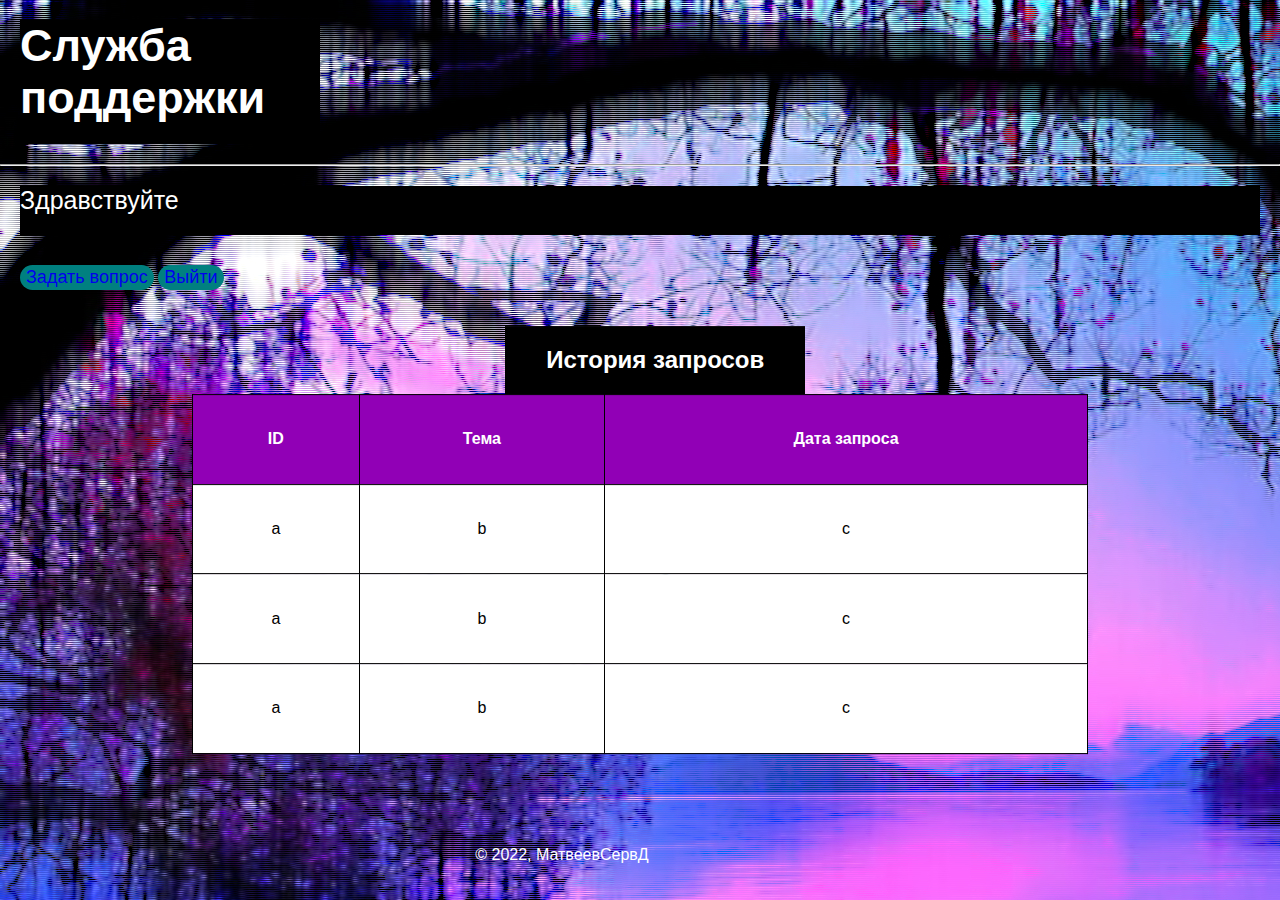
<file: PaulMatthewsServiceDeskM.html>
<!DOCTYPE html>
<html>
 <head>
  <meta charset="UTF-8">
  <meta name="viewport" content="width=device-width, initial-scale=1.0">
  <title>Поддержка демо</title>
	<link rel="stylesheet" type="text/css" href="styleMain.css">
 </head>
 <body>
  <header>
  	<h1>Служба поддержки</h1>
  	<hr/>
  	<p>Здравствуйте <span id="results"></span></p>
   <nav>
	<button type="button"><a href="PaulMatthewsServiceDeskQ.html">Задать вопрос</a></button>
	<button type="button"><a href="index.html">Выйти</a></button>
   </nav>
  </header>
  <main>
   <form class="tableForm">
      <table class="table">
         <thead>
            <caption><h2>История запросов</h2></caption>
               <th>ID</th>
               <th>Тема</th>
               <th>Дата запроса</th>
         </thead>
         <tbody>
            <tr>
               <td>a</td>
               <td>b</td>
               <td>c</td>
            </tr>
            <tr>
               <td>a</td>
               <td>b</td>
               <td>c</td>
            </tr>
            <tr>
               <td>a</td>
               <td>b</td>
               <td>c</td>
            </tr>
         </tbody>
      </table>
   </form>   
  </main>
  <script>
      /*const resultsList = document.getElementById('results')
      new URLSearchParams(window.location.search).users[i].name => {
         resultsList.append()
         resultsList.append(document.createElement('br'))
      }*/
  </script>
  <footer>
   <div>
      <p1>© 2022, МатвеевСервД</p1>
   </div>
  </footer>
 </body>
</html>
</file>
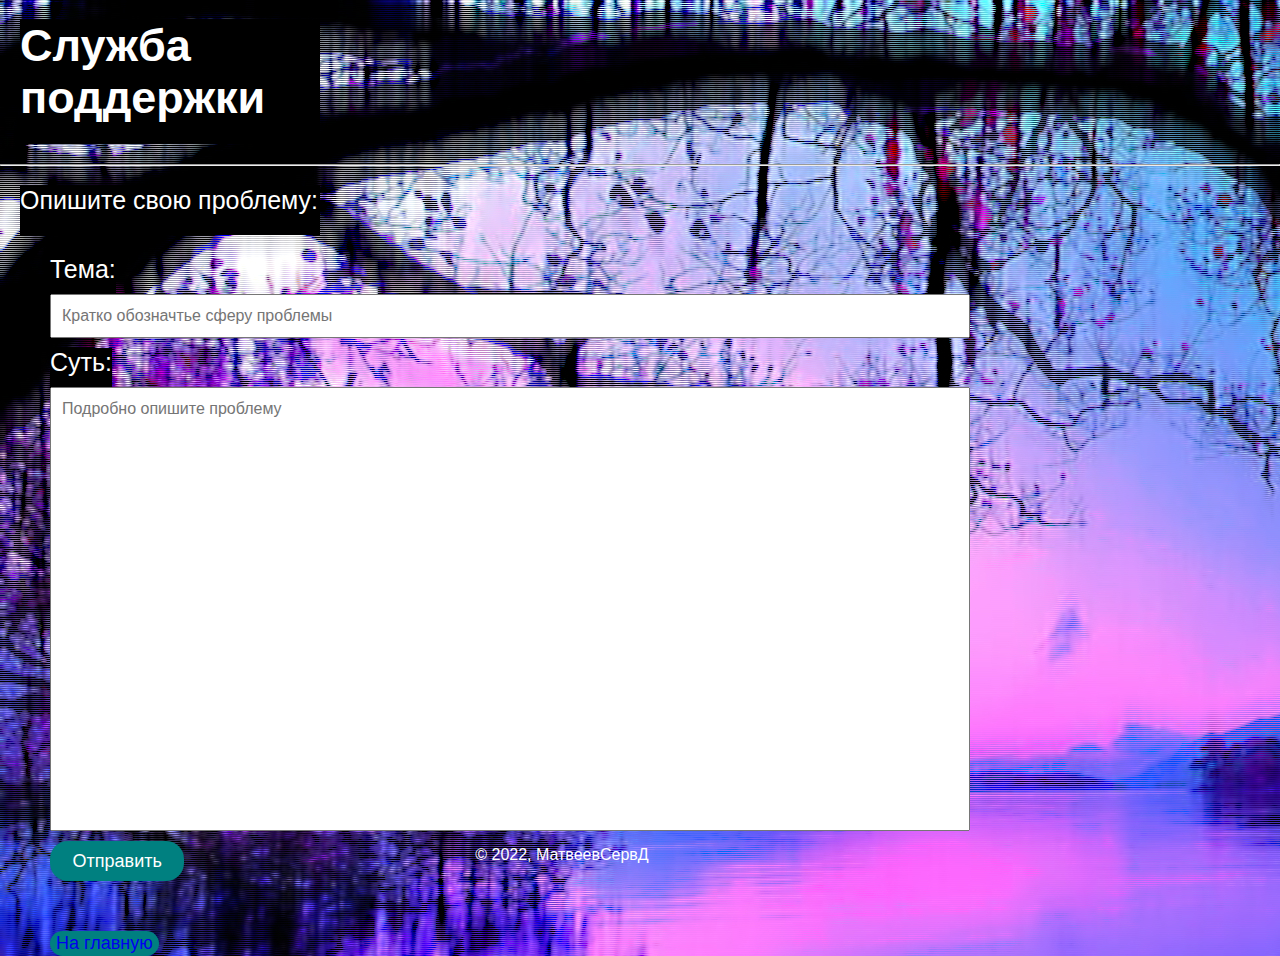
<file: PaulMatthewsServiceDeskQ.html>
<!DOCTYPE html>
<html>
 <head>
  <meta charset="UTF-8">
  <meta name="viewport" content="width=device-width, initial-scale=1.0">
  <title>Поддержка демо - Вопрос</title>
	<link rel="stylesheet" type="text/css" href="styleQ.css">
 </head>
 <body>
  <header>
  	<h1>Служба поддержки</h1>
	<hr/>
	<p>Опишите свою проблему:</p>
  </header>
  <div class="Question">
	<form>
		<p1>Тема: </p1>
		<input type="text" name="Theme" placeholder="Кратко обозначтье сферу проблемы">
		<p1>Суть: </p1>
		<input type="text" name="Prob" placeholder="Подробно опишите проблему">
		<input type="submit" autofocus value="Отправить">
		
	</form>
  </div>
   <nav>
	<button type="button"><a href="PaulMatthewsServiceDeskM.html">На главную</a></button>
   </nav>
   <script src="login.js"></script>
   <footer>
	<div>
	   <p2>© 2022, МатвеевСервД</p2>
	</div>
   </footer>
 </body>
</html>
</file>
<file: styleMain.css>
body{
	margin: 0;
	padding: 0;
	background: url(BG.jpg);
	background-repeat: no-repeat;
	font-family: sans-serif;
}

h1{
	width: 300px;
	margin: 20px;
	padding: 0 0 20px;
	font-size: 45px;
	color: white;
	background-color: black;
}

p{
	margin: 20px;
	padding: 0 0 20px;
	font-size: 25px;
	color: white;
	background-color: black;
}

nav{
	margin: 30px 20px 0;
}

a{
	text-decoration: none;
}

button{
	border: none;
	outline: none;
	height: 25px;
	background: teal;
	color: #fff;
	font-size: 18px;
	border-radius: 18px;
}

p1{
	position: absolute;
	color: white;
	top: 95%;
	left: 50%;
	transform: translate(-95%,-50%);
	
}

.tableForm {
	width: 70%;
	height: 70%;
	margin: 20px 0px 0;
}

.tableForm caption{
	width: 300px;
	color: white;
	background-color: black;
	left: 35%;
	position: relative;
}

.tableForm table{
	width: 70%;
	height: 40%;
	top: 60%;
	left: 50%;
	position: absolute;
	transform: translate(-50%,-50%);
	box-sizing: border-box;
	border-collapse: collapse;
}

tr{
	color: black;
	background-color: #fff;
}

.tableForm table td,.tableForm table th{
	padding: 12px 15px;
	border: 1px solid black;
	text-align: center;
}

.tableForm table th{
	background-color:rgb(145, 0, 182);
	color: #ffffff;
}
</file>
<file: styleQ.css>
body{
	margin: 0;
	padding: 0;
	background: url(BG.jpg);
	background-repeat: no-repeat;
	font-family: sans-serif;
}

h1{
	width: 300px;
	margin: 20px;
	padding: 0 0 20px;
	font-size: 45px;
	color: white;
	background-color: black;
}

p{
	width: 300px;
	margin: 20px;
	padding: 0 0 20px;
	font-size: 25px;
	color: white;
	background-color: black;
}


.Question{
	width: 70%;
	height: 70%;
	background: transparent;
	box-sizing: border-box;
}

.Question p1{
	width: 300px;
	margin: 50px;
	padding: 0 0 20px;
	font-size: 25px;
	color: white;
	background-color: black;
}
nav{
	margin: 50px 50px 0;
}
.Question input{
	width: 100%;
}
.Question input[type="text"]
{
	margin: 10px 50px;
	padding: 0px 10px;
	outline: none;
	height: 40px;
	color: #000;
	font-size: 16px;
}
.Question input[name="Prob"]{
	padding: 0px 10px 400px;
}

.Question input[type="submit"]
{
	margin: 0px 50px 0;
	width: 15%;
	border: none;
	outline: none;
	height: 40px;
	background: teal;
	color: #fff;
	font-size: 18px;
	border-radius: 18px;
}

.Question input[type="submit"]:hover
{
	cursor: pointer;
	background: cyan;
	color: #000;
}

button{
	border: none;
	outline: none;
	height: 25px;
	background: teal;
	color: #fff;
	font-size: 18px;
	border-radius: 18px;
}

a{
	text-decoration: none;
}

p2{
	position: absolute;
	color: white;
	top: 95%;
	left: 50%;
	transform: translate(-95%,-50%);
	
}
</file>
